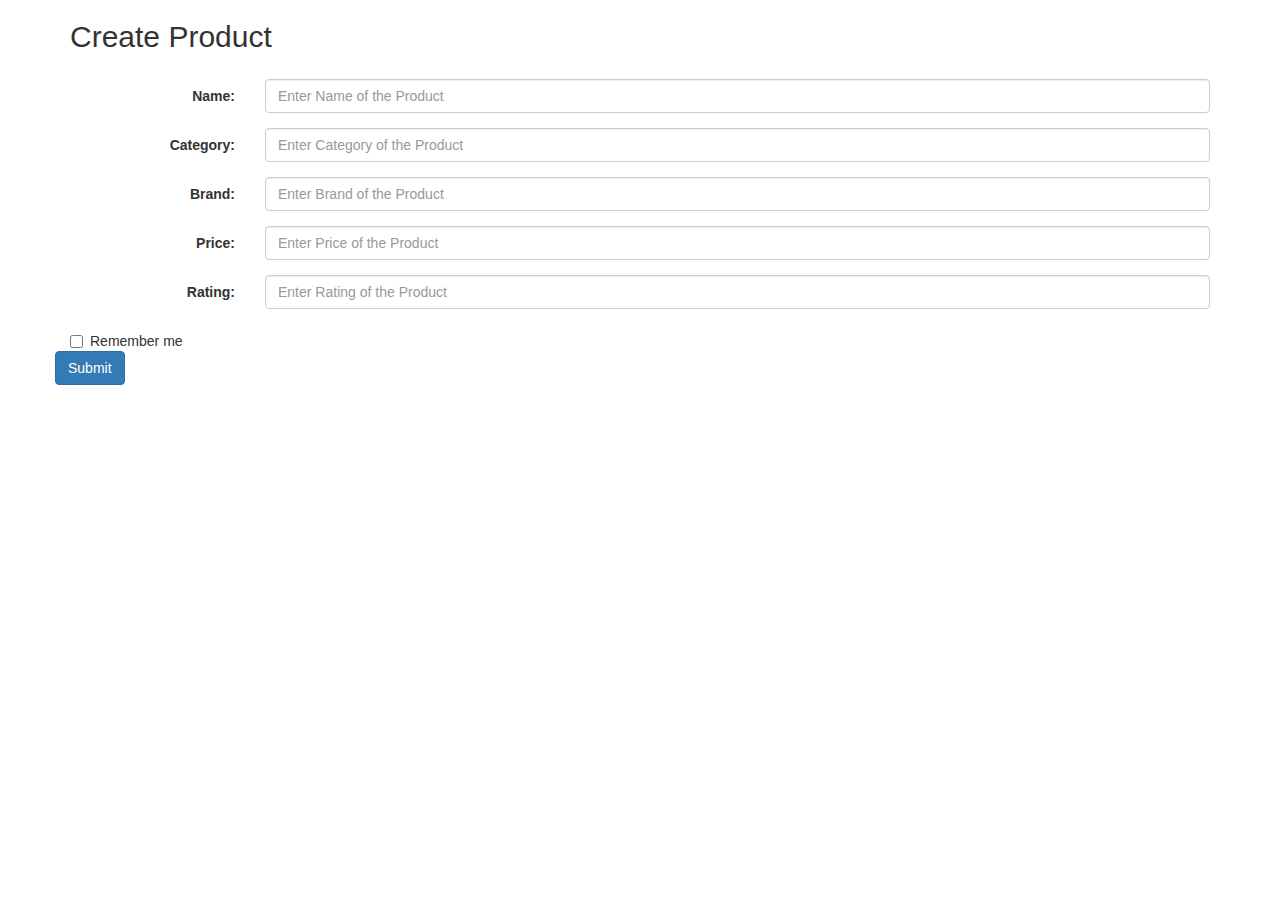
<file: Product_Cart_System/target/classes/templates/create.html>
<!DOCTYPE html>
<html xmlns:th="http://www.thymeleaf.org">
<head lang="en">
<meta charset="UTF-8">
<title>Add Product</title>

	<link rel="stylesheet"
	href="https://cdn.jsdelivr.net/npm/bootstrap@3.3.7/dist/css/bootstrap.min.css" 
	th:href="@{/webjars/bootstrap/3.3.7/css/bootstrap.min.css}"
	integrity="sha384-BVYiiSIFeK1dGmJRAkycuHAHRg32OmUcww7on3RYdg4Va+PmSTsz/K68vbdEjh4u" 
	crossorigin="anonymous"
	media="screen">
	
	<th:block th:include="Layout/header"></th:block>
</head>
<body>
<div class="container">
  <h2 class=>Create Product</h2>
  <form class="form-horizontal" th:object="${product}" th:action="@{/addProducts}" method="post" >
    <!-- 
     -->
    <div class="form-group">
    	<div class="col-sm-10">
    		<input type="hidden" class="form-control" th:field="*{id}"/>
    	</div>
    </div>
    <div class="form-group">
      <label class="col-sm-2 control-label" for="text">Name:</label>
      	<div class="col-sm-10">
	      <input type="text" class="form-control" id="name" placeholder="Enter Name of the Product" th:field="*{name}" >
    	</div>
    </div>
    <div class="form-group">
      <label class="col-sm-2 control-label" for="text">Category:</label>
      	<div class="col-sm-10">
     		 <input type="text" class="form-control" id="category" placeholder="Enter Category of the Product" th:field="*{category}" />
   		</div>
    </div>
    <div class="form-group">
      <label class="col-sm-2 control-label" for="text">Brand:</label>
      	<div class="col-sm-10">
	      	<input type="text" class="form-control" id="brand" placeholder="Enter Brand of the Product" th:field="*{brand}" />
    	</div>
    </div>
    <div class="form-group">
      <label class="col-sm-2 control-label" for="text">Price:</label>
      	<div class="col-sm-10">
      		<input type="text" class="form-control" id="price" placeholder="Enter Price of the Product" th:field="*{price}" />
      	</div>
    </div>
    <div class="form-group">
      <label class="col-sm-2 control-label" for="text">Rating:</label>
      	<div class="col-sm-10">
      		<input type="text" class="form-control" id="rating" placeholder="Enter Rating of the Product" th:field="*{rating}" />
      	</div>
    </div>
    <div class="checkbox">
      <label><input type="checkbox"> Remember me</label>
    </div>
    <div class="form-group">
		    <button type="submit" class="btn btn-primary">Submit</button>
  	</div>
  </form>
</div>
</body>
</html>
</file>
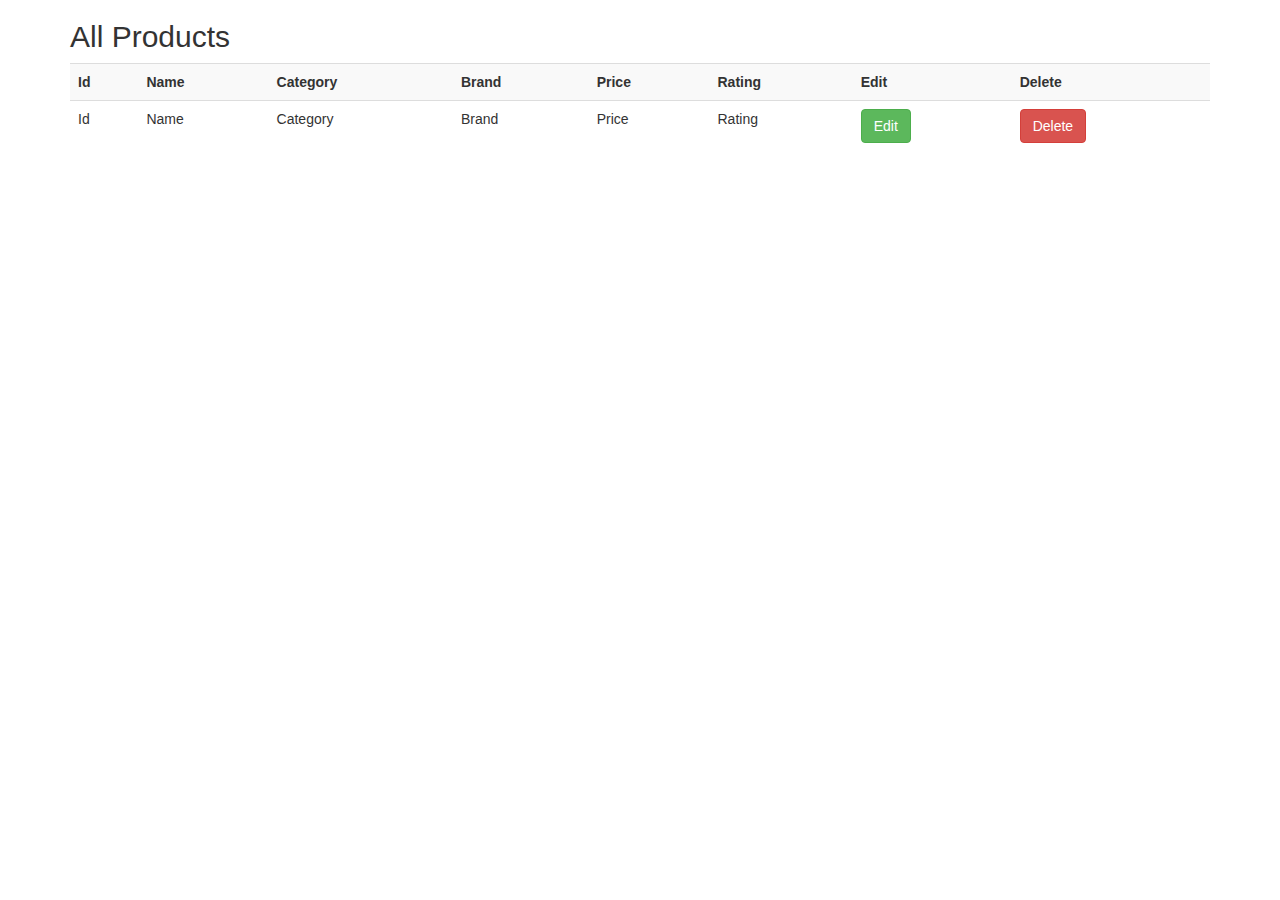
<file: Product_Cart_System/target/classes/templates/products.html>
<!DOCTYPE html>
<html xmlns:th="http://www.thymeleaf.org">
<head>
<meta charset="UTF-8">
<title>Products</title>

<link rel="stylesheet"
	href="https://cdn.jsdelivr.net/npm/bootstrap@3.3.7/dist/css/bootstrap.min.css" 
	th:href="@{/webjars/bootstrap/3.3.7/css/bootstrap.min.css}"
	integrity="sha384-BVYiiSIFeK1dGmJRAkycuHAHRg32OmUcww7on3RYdg4Va+PmSTsz/K68vbdEjh4u" 
	crossorigin="anonymous"
	media="screen">
	<th:block th:include="Layout/header"></th:block>
</head>
<body>
	<div class="container">
		<div th:if="${not #lists.isEmpty(products)}">
			<h2>All Products</h2>
			<table class="table table-striped">
				<tr>
					<th>Id</th>
					<th>Name</th>
					<th>Category</th>
					<th>Brand</th>
					<th>Price</th>
					<th>Rating</th>
					<th>Edit</th>
					<th>Delete</th>
				</tr>
				<tr th:each="product : ${products}">
					<td th:text="${product.id}">Id</td>
					<td th:text="${product.name}">Name</td> 
					<td th:text="${product.category}">Category</td>
					<td th:text="${product.brand}">Brand</td>
					<td th:text="${product.price}">Price</td>
					<td th:text="${product.rating}">Rating</td>
					<td><a th:href="${'/products/update/'+ product.id}" class="btn btn-success">Edit</a></td>
					<td><a th:href="${'/products/delete/'+ product.id}" class="btn btn-danger">Delete</a></td>
				</tr>
			</table>
		</div>
	</div>
</body>
</html>
</file>
